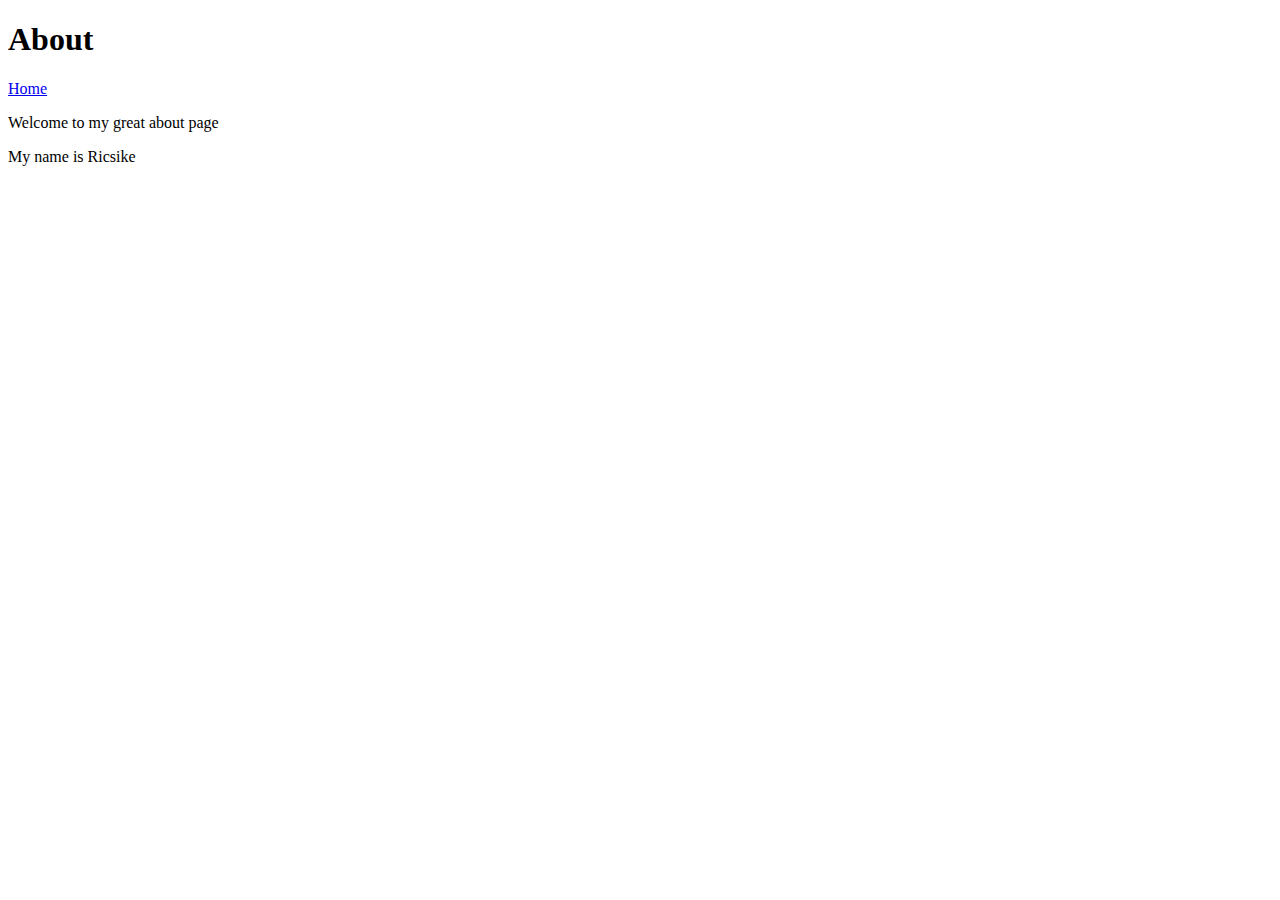
<file: about.html>
<!DOCTYPE html>
<html lang="en">
<head>
    <meta charset="UTF-8">
    <meta http-equiv="X-UA-Compatible" content="IE=edge">
    <meta name="viewport" content="width=device-width, initial-scale=1.0">
    <title>About</title>
</head>
<body>
    <h1>About</h1>
    <a href="/">Home</a>
    <p>Welcome to my great about page</p>
    <p>My name is Ricsike</p>
</body>
</html>
</file>
